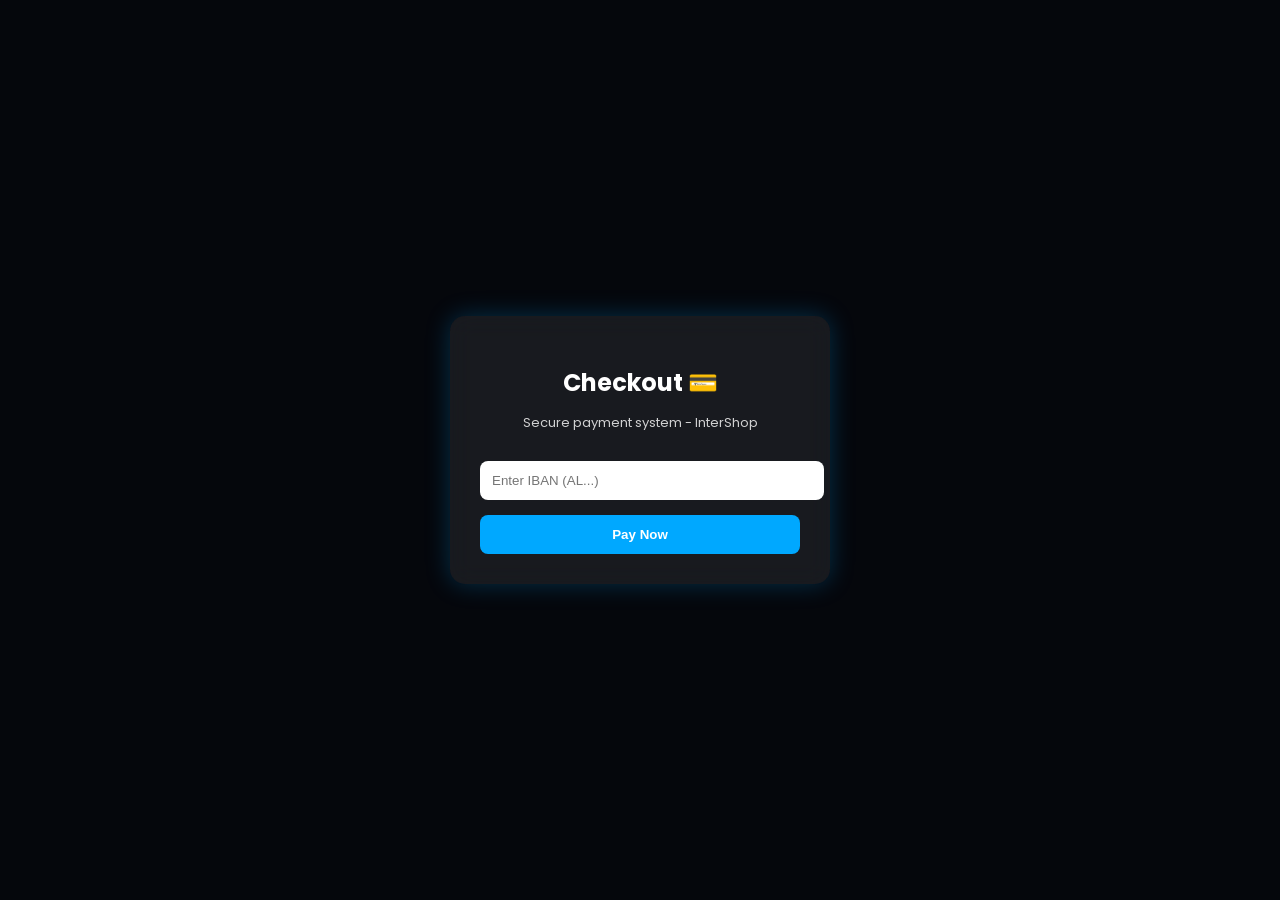
<file: templates/checkout.html>
<!DOCTYPE html>
<html lang="en">
<head>
<meta charset="UTF-8">
<title>Checkout - InterShop</title>

<link href="https://fonts.googleapis.com/css2?family=Poppins:wght@300;400;600;700&display=swap" rel="stylesheet">

<style>
body{
  margin:0;
  font-family:Poppins;
  background:#0b0f1a;
  color:white;
}

/* HERO FULL SCREEN */
.hero{
  height:100vh;
  width:100%;
  background:url("https://upload.wikimedia.org/wikipedia/commons/6/6f/Nicol%C3%B2_Barella_2023.jpg") center/cover no-repeat;
  background-size:cover;
  position:relative;
  display:flex;
  align-items:center;
  justify-content:center;
}

/* DARK OVERLAY */
.hero::after{
  content:"";
  position:absolute;
  inset:0;
  background:rgba(0,0,0,0.55);
}

/* CENTER BOX */
.box{
  position:relative;
  z-index:2;
  background:rgba(255,255,255,0.08);
  backdrop-filter:blur(12px);
  padding:30px;
  border-radius:15px;
  width:320px;
  text-align:center;
  box-shadow:0 0 25px rgba(0,168,255,0.25);
}

/* INPUT */
input{
  width:100%;
  padding:12px;
  margin-top:15px;
  border:none;
  border-radius:8px;
  outline:none;
}

/* BUTTON */
button{
  width:100%;
  margin-top:15px;
  padding:12px;
  border:none;
  border-radius:8px;
  background:#00a8ff;
  color:white;
  font-weight:bold;
  cursor:pointer;
  transition:0.3s;
}

button:hover{
  transform:scale(1.05);
  background:#0077cc;
}

/* TITLE */
h2{
  margin-bottom:10px;
}

p{
  font-size:13px;
  opacity:0.8;
}
</style>
</head>

<body>

<div class="hero">

  <div class="box">

    <h2>Checkout 💳</h2>
    <p>Secure payment system - InterShop</p>

    <form action="/pay" method="POST">
      <input type="text" name="iban" placeholder="Enter IBAN (AL...)" required>
      <button type="submit">Pay Now</button>
    </form>

  </div>

</div>

</body>
</html>
</file>
